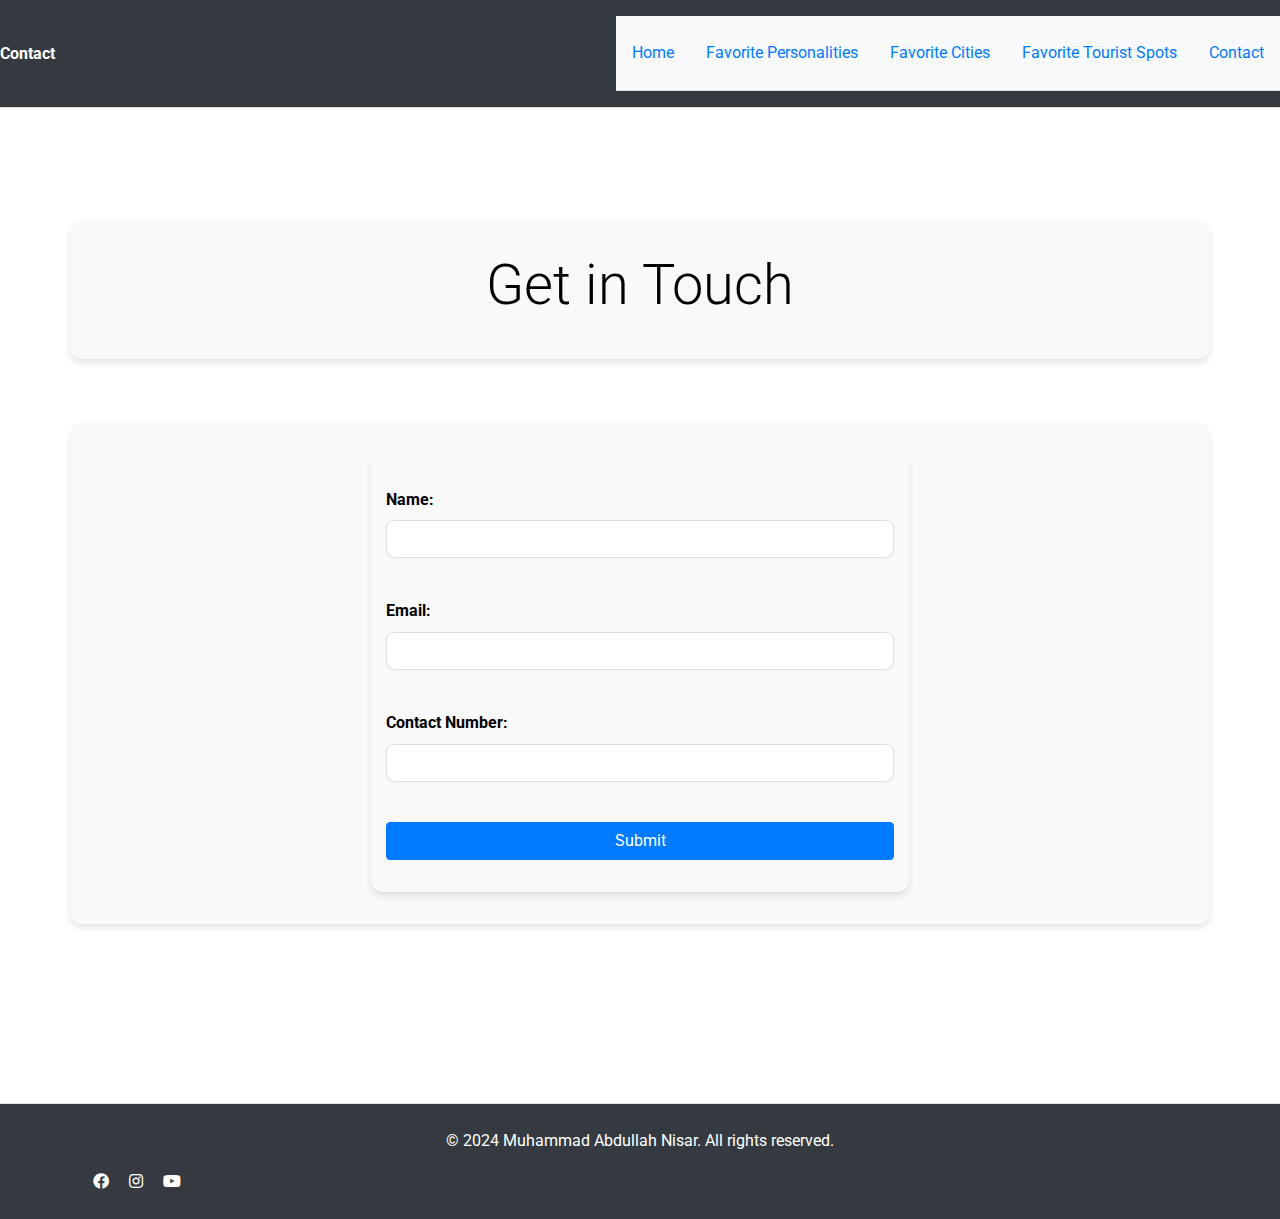
<file: PersonalWebsite/contact.html>
<!DOCTYPE html>
<html lang="en">
<head>
  <meta charset="UTF-8">
  <meta name="viewport" content="width=device-width, initial-scale=1.0">
  <title>Contact</title>
  <link rel="stylesheet" href="https://stackpath.bootstrapcdn.com/bootstrap/4.5.2/css/bootstrap.min.css">
  <link href="https://fonts.googleapis.com/css2?family=Roboto:wght@400;700&display=swap" rel="stylesheet">
  <link rel="stylesheet" href="https://cdnjs.cloudflare.com/ajax/libs/font-awesome/5.15.4/css/all.min.css">
  <link rel="stylesheet" href="style.css">
</head>
<body>

  <header class="bg-dark py-3 d-flex justify-content-between align-items-center">
    <a href="#" class="text-white font-weight-bold text-decoration-none">  Contact</a>
    <nav class="nav">
      <a class="nav-link" href="index.html">Home</a>
      <a class="nav-link" href="personalities.html">Favorite Personalities</a>
      <a class="nav-link" href="cities.html">Favorite Cities</a>
      <a class="nav-link" href="tourist_spots.html">Favorite Tourist Spots</a>
      <a class="nav-link active" href="contact.html">Contact</a>
    </nav>
  </header>

  <main class="container mt-5">
    <section class="row d-flex justify-content-center">
      <h1 class="col text-center display-4">Get in Touch</h1>
    </section>
    <section class="row mt-4 justify-content-center">
      <form action="submit_form.php" method="post" class="needs-validation col-md-6" novalidate>
        <div class="form-group">
          <label for="name">Name:</label>
          <input type="text" class="form-control" id="name" name="name" required>
          <div class="invalid-feedback">
            Please enter your name.
          </div>
        </div>
        <div class="form-group">
          <label for="email">Email:</label>
          <input type="email" class="form-control" id="email" name="email" required>
          <div class="invalid-feedback">
            Please enter a valid email address.
          </div>
        </div>
        <div class="form-group">
          <label for="contact">Contact Number:</label>
          <input type="tel" class="form-control" id="contact" name="contact" required>
          <div class="invalid-feedback">
            Please enter your contact number.
          </div>
        </div>
        <button type="submit" class="btn btn-primary">Submit</button>
      </form>
    </section>
  </main>

  <br>
  <br>
  <footer class="bg-dark text-white d-flex flex-column justify-content-center align-items-center py-4">
    <p class="text-white">&copy; 2024 Muhammad Abdullah Nisar. All rights reserved.</p>
    <div class="container">
        <a href="https://www.facebook.com/abdullah.nisar.44/" target="_blank" class="text-white mx-2">
            <i class="fab fa-facebook"></i> </a>
          <a href="https://www.instagram.com/_artistic_craze/" target="_blank" class="text-white mx-2">
            <i class="fab fa-instagram"></i> </a>
          <a href="https://www.youtube.com/channel/UC19mbuSnuRVP5k5aT0f8b6g" target="_blank" class="text-white mx-2">
            <i class="fab fa-youtube"></i> </a>
      </div>
  </footer>
  

  <script src="https://code.jquery.com/jquery-3.5.1.slim.min.js"></script>
  <script src="https://cdn.jsdelivr.net/npm/@popperjs/core@2.5.4/dist/umd/popper.min.js"></script>
  <script src="https://stackpath.bootstrapcdn.com/bootstrap/4.5.2/js/bootstrap.min.js"></script>
</body>
</html>
</file>
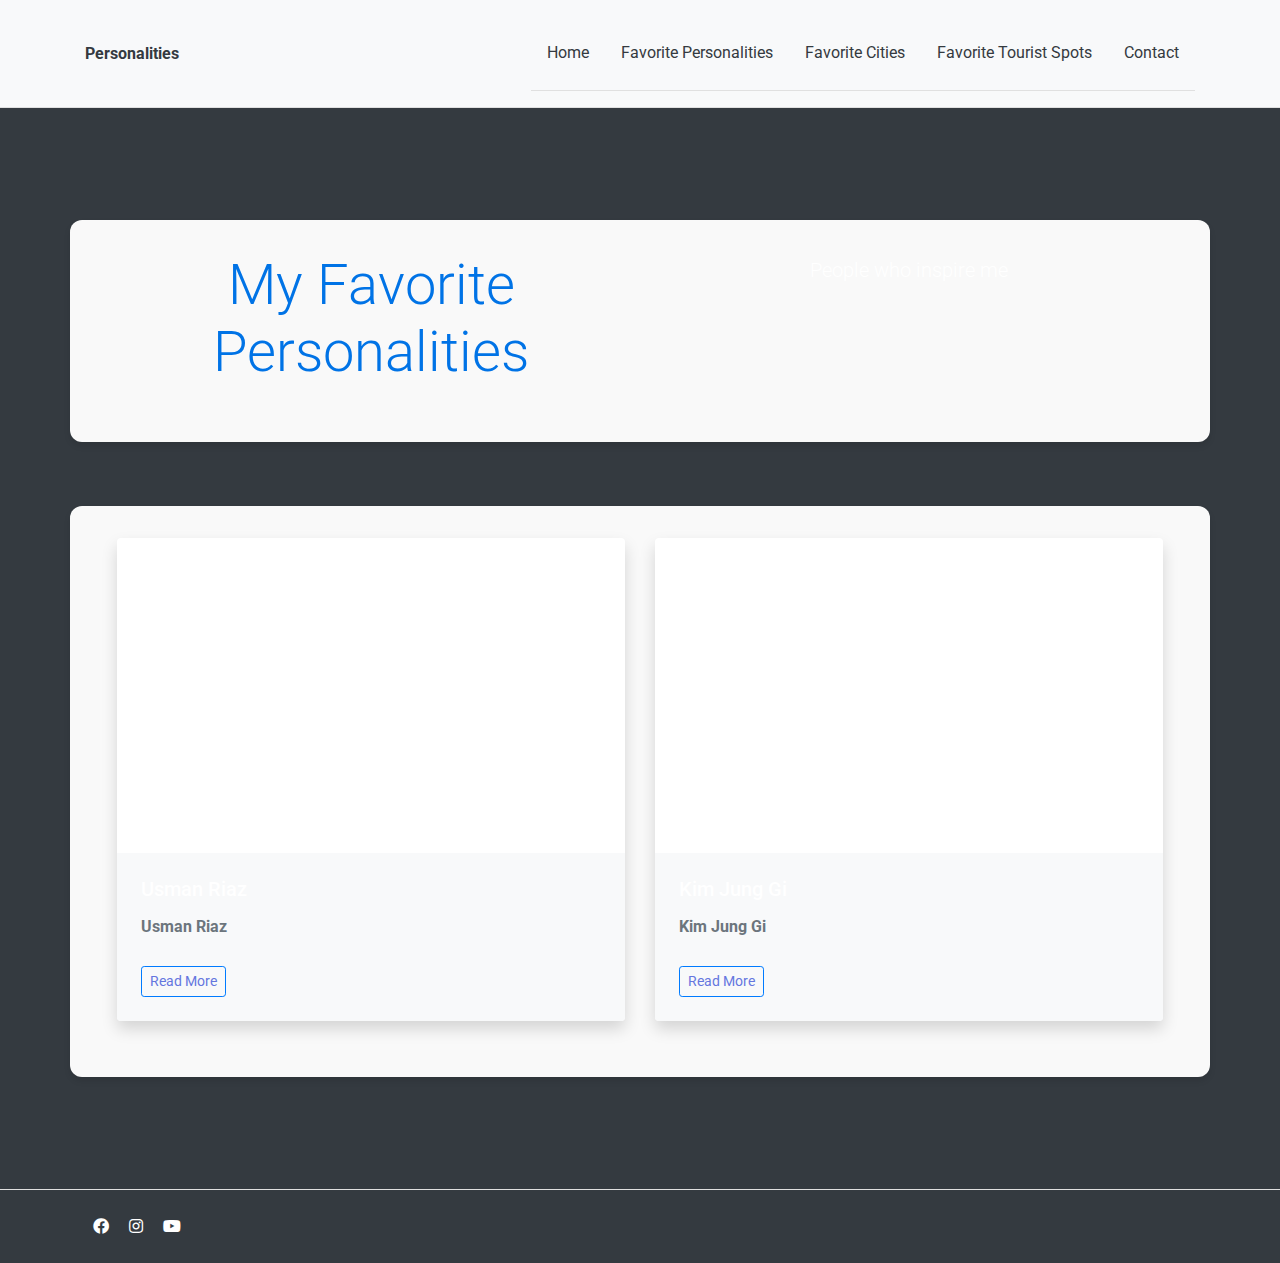
<file: PersonalWebsite/personalities.html>
<!DOCTYPE html>
<html lang="en">
<head>
  <meta charset="UTF-8">
  <meta name="viewport" content="width=device-width, initial-scale=1.0">
  <title>Favorite Personalities</title>
  <link rel="stylesheet" href="https://stackpath.bootstrapcdn.com/bootstrap/4.5.2/css/bootstrap.min.css">
  <link href="https://fonts.googleapis.com/css2?family=Roboto:wght@400;700&display=swap" rel="stylesheet">
  <link rel="stylesheet" href="https://cdnjs.cloudflare.com/ajax/libs/font-awesome/5.15.4/css/all.min.css">
  <link rel="stylesheet" href="style.css">
  <style>
    .full-description {
      display: none;
    }
    .read-more {
      color: #6476df;
    }
  </style>
</head>
<body class="bg-dark text-white">

<header class="py-3">
  <div class="container d-flex justify-content-between align-items-center">
    <a href="#" class="text-dark font-weight-bold text-decoration-none">Personalities</a>
    <nav class="nav">
      <a class="nav-link text-dark" href="index.html">Home</a>
      <a class="nav-link text-dark active" href="personalities.html">Favorite Personalities</a>
      <a class="nav-link text-dark" href="cities.html">Favorite Cities</a>
      <a class="nav-link text-dark" href="tourist_spots.html">Favorite Tourist Spots</a>
      <a class="nav-link text-dark" href="contact.html">Contact</a>
    </nav>
  </div>
</header>

<main class="container mt-5">
  <section class="row">
    <h2 class="col display-4 text-center mb-4">My Favorite Personalities</h2>
    <p class="col text-center lead">People who inspire me</p>
  </section>

  <section class="row mb-5 d-flex flex-wrap justify-content-center">
    <div class="col-md-6 mb-4">
      <div class="card shadow rounded border-0 overflow-hidden h-100">
        <iframe width="100%" height="315" src="https://www.youtube.com/embed/PHm3bAhtNIs" frameborder="0" allow="accelerometer; autoplay; clipboard-write; encrypted-media; gyroscope; picture-in-picture" allowfullscreen></iframe>
        <div class="card-body bg-light p-4">
          <h5 class="card-title">Usman Riaz</h5>
          <p class="card-text text-muted">
            <b>Usman Riaz</b> <span class="full-description">Usman Riaz is a multi-talented artist known for his prowess in various creative domains, including music composition, film direction, animation, and painting. Under the banner of "Mano Productions," Riaz has carved a niche for himself as a visionary storyteller and a versatile musician. With a background deeply rooted in classical music and a penchant for experimentation, Usman Riaz infuses his creations with a unique blend of traditional and contemporary elements, resulting in captivating and thought-provoking works. Mano Productions serves as a platform for Riaz to explore his artistic vision across different mediums, from composing original soundtracks for films to crafting visually stunning animated narratives. Through his productions, Riaz aims to inspire audiences, provoke introspection, and push the boundaries of artistic expression. Whether through captivating melodies, visually arresting imagery, or engaging narratives, Usman Riaz and Mano Productions continue to leave an indelible mark on the world of art and entertainment, captivating audiences with their innovative and heartfelt creations.</span>
          </p>
          <a href="#" class="btn btn-sm btn-outline-primary read-more">Read More</a>
        </div>
      </div>
    </div>
    <div class="col-md-6 mb-4">
      <div class="card shadow rounded border-0 overflow-hidden h-100">
        <iframe width="100%" height="315" src="https://www.youtube.com/embed/C-nn1KNFX04" frameborder="0" allow="accelerometer; autoplay; clipboard-write; encrypted-media; gyroscope; picture-in-picture" allowfullscreen></iframe>
        <div class="card-body bg-light p-4">
          <h5 class="card-title">Kim Jung Gi</h5>
          <p class="card-text text-muted">
            <b>Kim Jung Gi</b> <span class="full-description">Kim Jung Gi is a world-renowned South Korean artist celebrated for his extraordinary ability to create intricate and highly detailed drawings entirely from memory, without the aid of references or preliminary sketches. Born in 1975, Kim Jung Gi began drawing at a young age and honed his skills through years of practice and observation. His unique talent for visual memory allows him to produce elaborate illustrations that often depict complex scenes, including cityscapes, landscapes, animals, and characters, with astonishing accuracy and precision. Kim Jung Gi's drawings are characterized by their dynamic composition, meticulous attention to detail, and seamless execution. Beyond his impressive artistic abilities, Kim Jung Gi has gained international acclaim through his live drawing performances, where he creates stunning artworks in real-time, captivating audiences with his mesmerizing technique and speed.</span>
          </p>
          <a href="#" class="btn btn-sm btn-outline-primary read-more">Read More</a>
        </div>
      </div>
    </div>
  </section>
</main>

<footer class="bg-dark text-white py-4 d-flex justify-content-center">
  <div class="container">
    <a href="https://www.facebook.com/abdullah.nisar.44/" target="_blank" class="text-white mx-2">
        <i class="fab fa-facebook"></i> </a>
      <a href="https://www.instagram.com/_artistic_craze/" target="_blank" class="text-white mx-2">
        <i class="fab fa-instagram"></i> </a>
      <a href="https://www.youtube.com/channel/UC19mbuSnuRVP5k5aT0f8b6g" target="_blank" class="text-white mx-2">
        <i class="fab fa-youtube"></i> </a>
    </a>
  </div>
</footer>

<script>
    document.addEventListener("DOMContentLoaded", function() {
    const readMoreButtons = document.querySelectorAll(".read-more");

    readMoreButtons.forEach(button => {
        button.addEventListener("click", function(event) {
        event.preventDefault();
        const fullDescription = event.target.previousElementSibling.querySelector(".full-description");
        fullDescription.style.display = fullDescription.style.display === "none" ? "block" : "none";
        });
    });
    });
</script>
</body>
</html>
</file>
<file: PersonalWebsite/style.css>
* {
    margin: 0;
    padding: 0;
    box-sizing: border-box;
  }
  
  body {
    font-family: 'Roboto', sans-serif;
    background-color: #ffffff;
    color: #000000;
    line-height: 1.6;
  }

  .hero h1,
  .hero p {
    color: #000000;
  }
  
  header {
    background: #f8f9fa;
    color: #333333;
    padding: 2rem 0;
    text-align: center;
    border-bottom: 1px solid #e0e0e0;
    position: sticky;
    top: 0;
    z-index: 1000;
  }
  
  header h1 {
    margin: 0;
    font-size: 2.5rem;
  }
  
  nav {
    background: #f8f9fa;
    padding: 1rem 0;
    border-bottom: 1px solid #e0e0e0;
  }
  
  nav ul {
    list-style: none;
    display: flex;
    justify-content: center;
    gap: 2rem;
  }
  
  nav ul li {
    text-align: center;
  }
  
  nav ul li a {
    color: #0073e6;
    text-decoration: none;
    padding: 0.5rem 1rem;
    display: block;
    font-size: 1.2rem;
    transition: color 0.3s, background-color 0.3s;
    border-radius: 5px;
  }
  
  nav ul li a:hover {
    color: #ffffff;
    background-color: #0073e6;
  }
  
  /* Main Content */
  main {
    padding: 4rem 1rem;
    max-width: 1200px;
    margin: 0 auto;
  }
  
  section {
    margin-bottom: 4rem;
    padding: 2rem;
    background: #f9f9f9;
    border-radius: 12px;
    box-shadow: 0 4px 6px rgba(0, 0, 0, 0.1);
    transition: transform 0.3s, box-shadow 0.3s;
  }
  
  section:hover {
    transform: translateY(-5px);
    box-shadow: 0 8px 12px rgba(0, 0, 0, 0.15);
  }
  
  section h2 {
    margin-bottom: 1.5rem;
    font-size: 2rem;
    color: #0073e6;
  }
  
  section p {
    margin-bottom: 1.5rem;
    line-height: 1.8;
  }
  
  section img {
    max-width: 100%;
    border-radius: 12px;
    margin-top: 1.5rem;
  }
  
  footer {
    background: #f8f9fa;
    color: #333333;
    text-align: center;
    padding: 2rem 0;
    border-top: 1px solid #e0e0e0;
  }
  
  form {
    display: flex;
    flex-direction: column;
    gap: 1.5rem;
    background: #f9f9f9;
    padding: 2rem;
    border-radius: 12px;
    box-shadow: 0 4px 6px rgba(0, 0, 0, 0.1);
  }
  
  form label {
    font-weight: bold;
  }
  
  form input[type="text"],
  form input[type="email"],
  form input[type="tel"] {
    padding: 0.75rem;
    border: 1px solid #ddd;
    border-radius: 8px;
    font-size: 1rem;
  }
  
  form input[type="submit"] {
    background: #0073e6;
    color: #ffffff;
    padding: 0.75rem;
    border: none;
    border-radius: 8px;
    font-size: 1rem;
    cursor: pointer;
    transition: background-color 0.3s;
}

form input[type="submit"]:hover {
    background-color: #0056b3;
}

.invalid-feedback {
    color: #dc3545;
}

.social-icons {
    margin-top: 1.5rem;
}

.social-icon {
    color: #0073e6;
    font-size: 1.5rem;
    margin-right: 1rem;
    transition: color 0.3s;
}

.social-icon:hover {
    color: #0056b3;
}

div {
    text-align: justify;
    text-justify: inter-word;
  }
</file>
